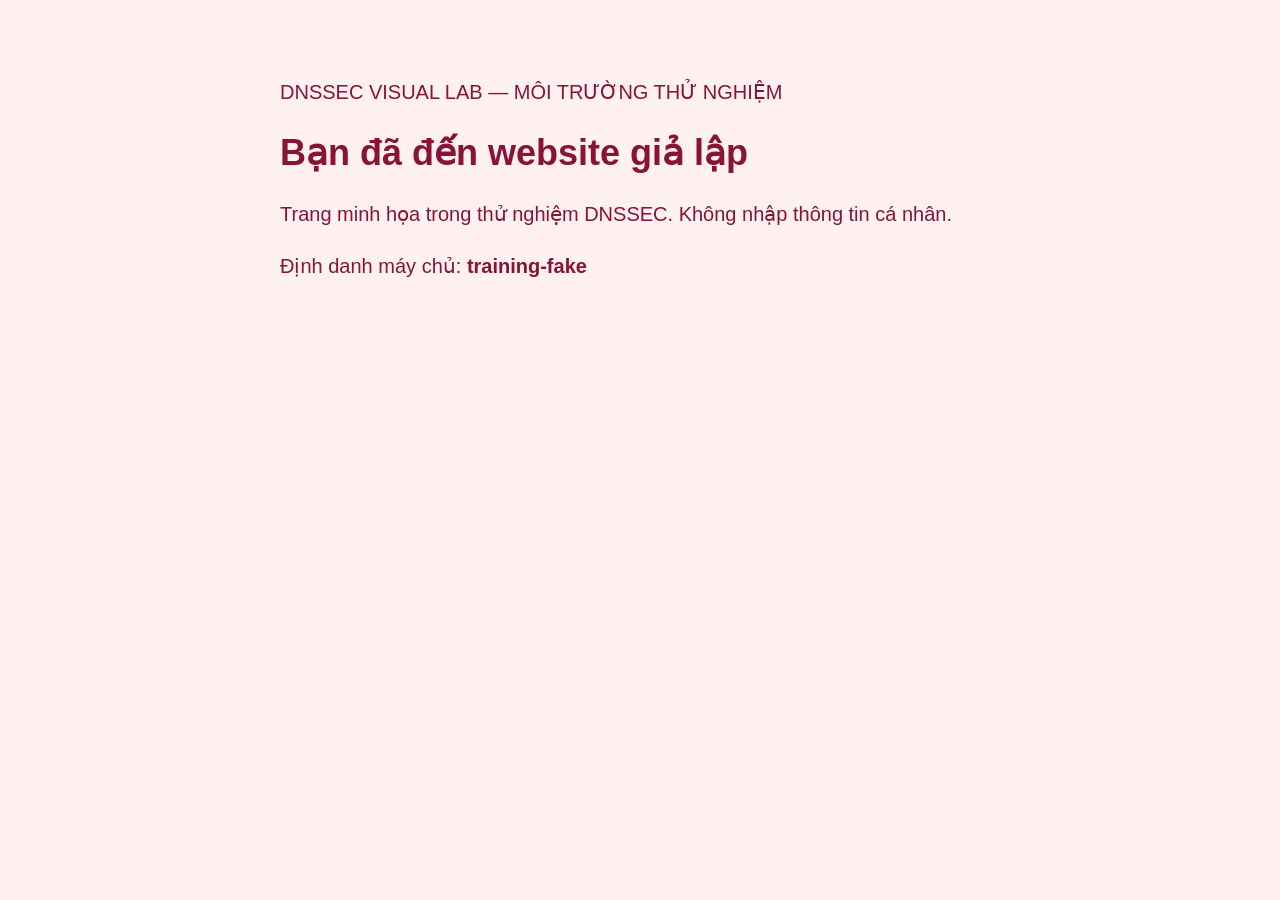
<file: websites/fake/index.html>
<!DOCTYPE html>
<html lang="vi">
<head>
    <meta charset="UTF-8">
    <meta name="viewport" content="width=device-width, initial-scale=1">
    <title>Bạn đã đến website giả lập</title>
    <style>
        body { background: #fff1f2; color: #881337; font-family: Arial, sans-serif; padding: 48px; }
        main { max-width: 720px; margin: auto; }
        h1 { font-size: 36px; }
        p { font-size: 20px; line-height: 1.6; }
    </style>
</head>
<body>
    <main>
        <p>DNSSEC VISUAL LAB — MÔI TRƯỜNG THỬ NGHIỆM</p>
        <h1>Bạn đã đến website giả lập</h1>
        <p>Trang minh họa trong thử nghiệm DNSSEC. Không nhập thông tin cá nhân.</p>
        <p>Định danh máy chủ: <strong>training-fake</strong></p>
    </main>
</body>
</html>
</file>
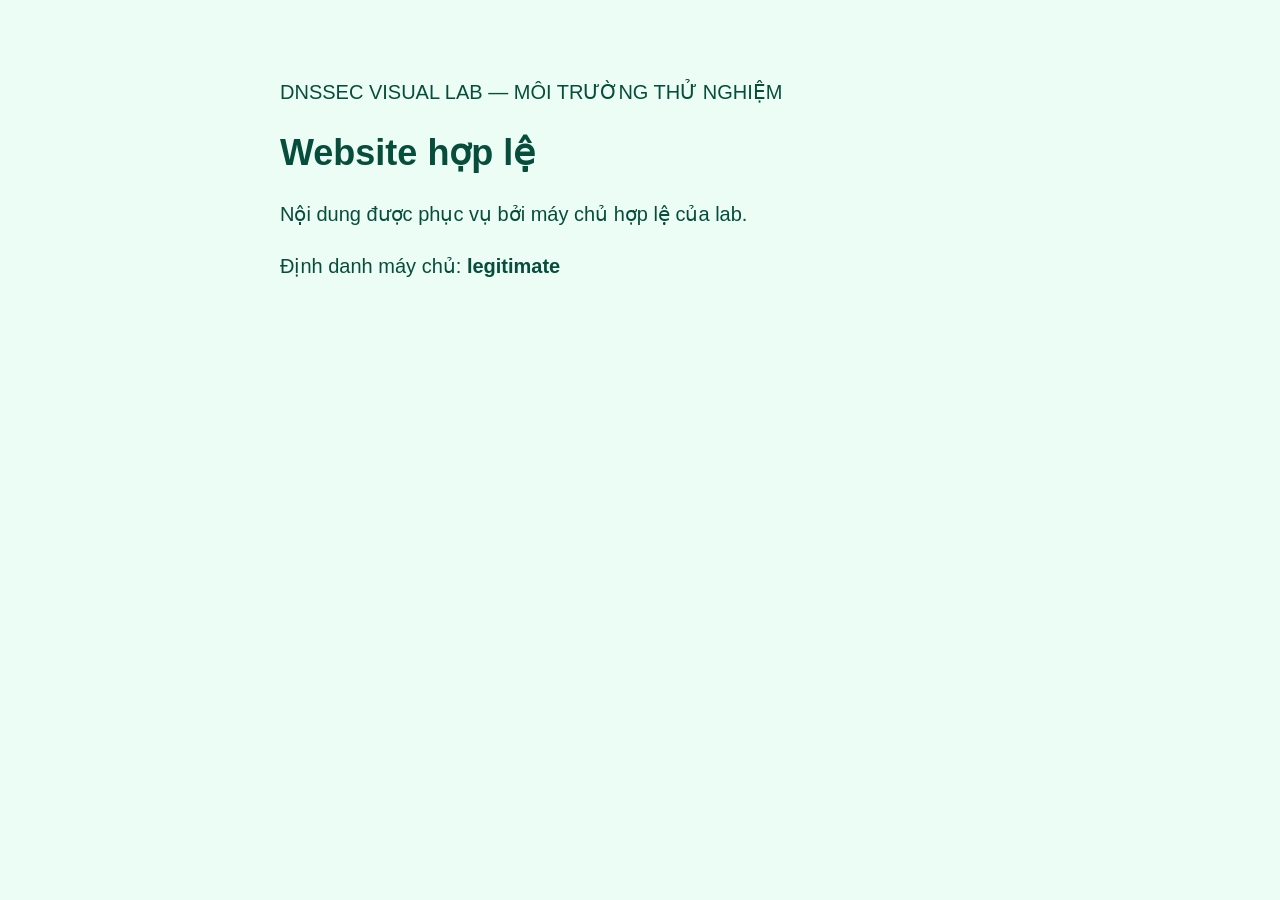
<file: websites/good/index.html>
<!DOCTYPE html>
<html lang="vi">
<head>
    <meta charset="UTF-8">
    <meta name="viewport" content="width=device-width, initial-scale=1">
    <title>Website hợp lệ</title>
    <style>
        body { background: #ecfdf5; color: #064e3b; font-family: Arial, sans-serif; padding: 48px; }
        main { max-width: 720px; margin: auto; }
        h1 { font-size: 36px; }
        p { font-size: 20px; line-height: 1.6; }
    </style>
</head>
<body>
    <main>
        <p>DNSSEC VISUAL LAB — MÔI TRƯỜNG THỬ NGHIỆM</p>
        <h1>Website hợp lệ</h1>
        <p>Nội dung được phục vụ bởi máy chủ hợp lệ của lab.</p>
        <p>Định danh máy chủ: <strong>legitimate</strong></p>
    </main>
</body>
</html>
</file>
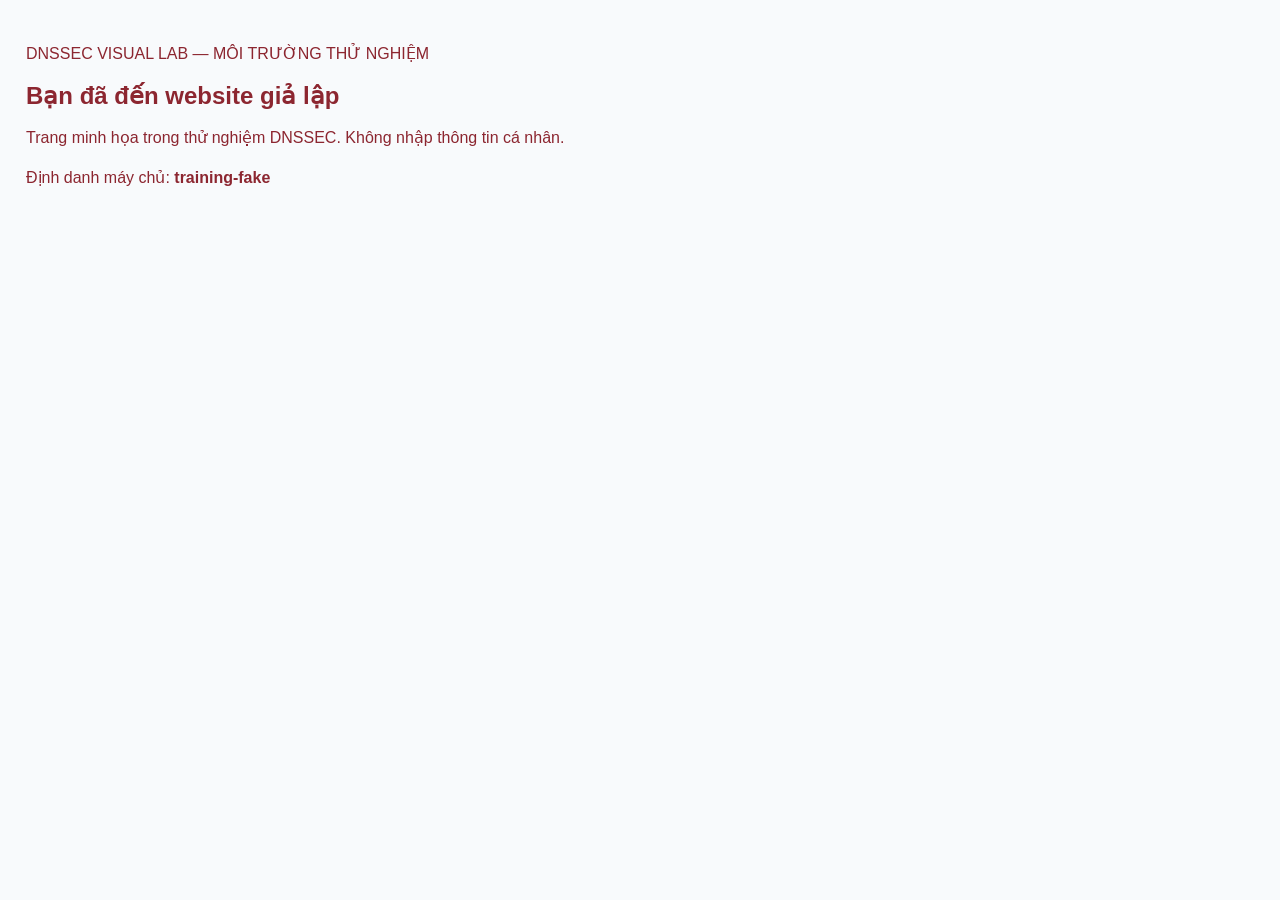
<file: ui_preview/fixtures/runs/1c84eedb-14ed-41f3-a2e5-c5c8f2a706f5/preview/plain.html>
<!doctype html><html lang="vi"><meta charset="utf-8"><meta name="viewport" content="width=device-width,initial-scale=1"><style>body{font:16px "Segoe UI",sans-serif;padding:18px;color:#8c2630;background:#f8fafc}h1{font-size:24px}p{line-height:1.5}</style><body>



    <main>
        <p>DNSSEC VISUAL LAB — MÔI TRƯỜNG THỬ NGHIỆM</p>
        <h1>Bạn đã đến website giả lập</h1>
        <p>Trang minh họa trong thử nghiệm DNSSEC. Không nhập thông tin cá nhân.</p>
        <p>Định danh máy chủ: <strong>training-fake</strong></p>
    </main>


</body></html>
</file>
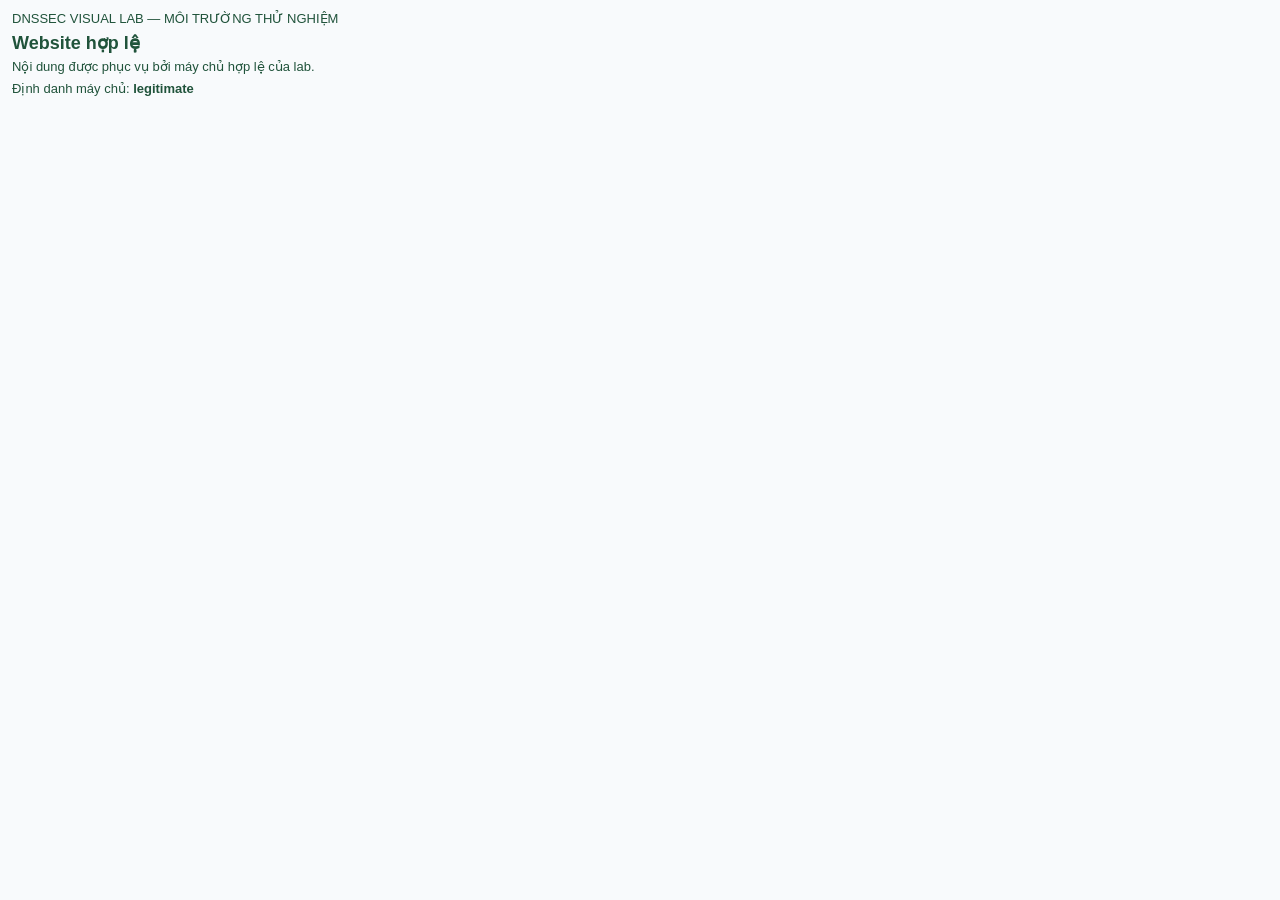
<file: ui_preview/fixtures/runs/f6e5e807-65d2-42b3-b55f-26f42dcaf151/preview/plain.html>
<!doctype html><html lang="vi"><meta charset="utf-8"><meta name="viewport" content="width=device-width,initial-scale=1"><style>body{font:13px "Segoe UI",sans-serif;padding:6px 12px;margin:0;color:#20533b;background:#f8fafc}h1{font-size:18px;margin:4px 0}p{line-height:1.4;margin:4px 0}</style><body>



    <main>
        <p>DNSSEC VISUAL LAB — MÔI TRƯỜNG THỬ NGHIỆM</p>
        <h1>Website hợp lệ</h1>
        <p>Nội dung được phục vụ bởi máy chủ hợp lệ của lab.</p>
        <p>Định danh máy chủ: <strong>legitimate</strong></p>
    </main>


</body></html>
</file>
